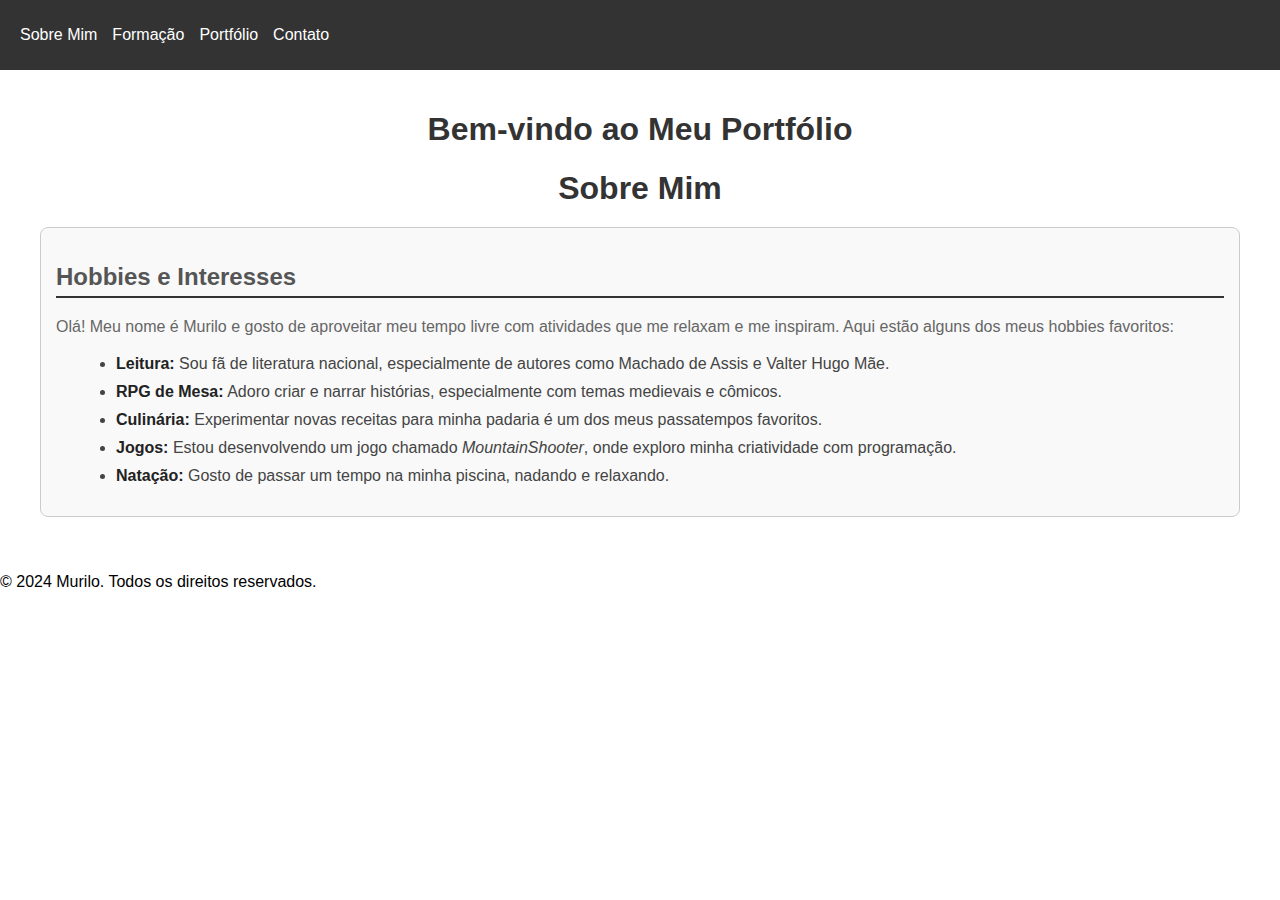
<file: index.html>
<!DOCTYPE html>
<html lang="pt-BR">
<head>
    <meta charset="UTF-8">
    <meta name="viewport" content="width=device-width, initial-scale=1.0">
    <title>Meu Portfólio</title>
    <link rel="stylesheet" href="css/style.css">
</head>
<body>
    <header>
        <nav>
            <ul>
                <li><a href="index.html">Sobre Mim</a></li>
                <li><a href="formacao.html">Formação</a></li>
                <li><a href="portfolio.html">Portfólio</a></li>
                <li><a href="contato.html">Contato</a></li>
            </ul>
        </nav>
    </header>
    <main>
        <h1>Bem-vindo ao Meu Portfólio</h1>
        <h1>Sobre Mim</h1>
        <section id="hobbies">
            <h2>Hobbies e Interesses</h2>
            <p>Olá! Meu nome é Murilo e gosto de aproveitar meu tempo livre com atividades que me relaxam e me inspiram. Aqui estão alguns dos meus hobbies favoritos:</p>
            <ul>
                <li><strong>Leitura:</strong> Sou fã de literatura nacional, especialmente de autores como Machado de Assis e Valter Hugo Mãe.</li>
                <li><strong>RPG de Mesa:</strong> Adoro criar e narrar histórias, especialmente com temas medievais e cômicos.</li>
                <li><strong>Culinária:</strong> Experimentar novas receitas para minha padaria é um dos meus passatempos favoritos.</li>
                <li><strong>Jogos:</strong> Estou desenvolvendo um jogo chamado <em>MountainShooter</em>, onde exploro minha criatividade com programação.</li>
                <li><strong>Natação:</strong> Gosto de passar um tempo na minha piscina, nadando e relaxando.</li>
            </ul>
        </section>
    </main>
    <footer>
        <p>&copy; 2024 Murilo. Todos os direitos reservados.</p>
    </footer>
</body>
</html>
</file>
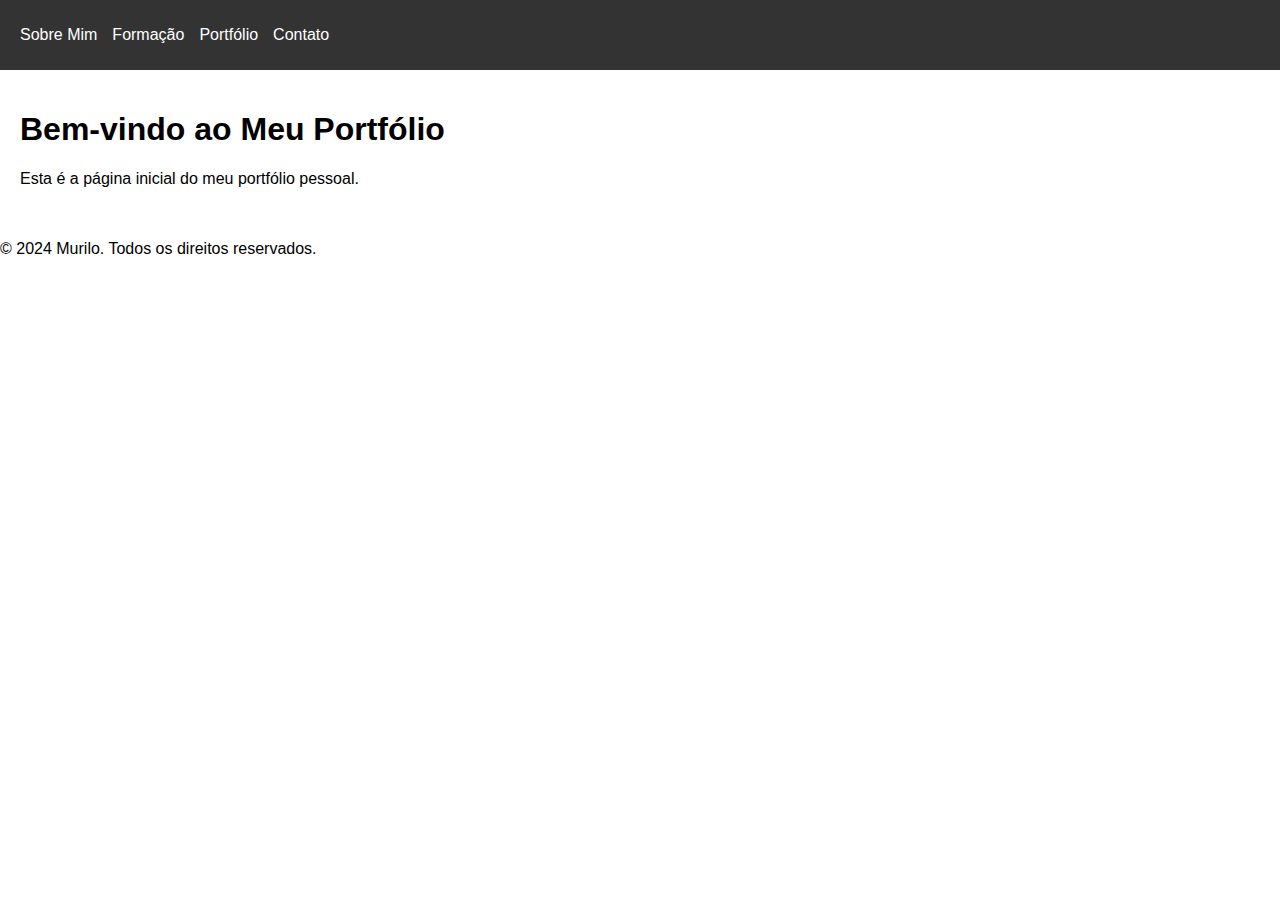
<file: trab/index.html>
<!DOCTYPE html>
<html lang="pt-BR">
<head>
    <meta charset="UTF-8">
    <meta name="viewport" content="width=device-width, initial-scale=1.0">
    <title>Meu Portfólio</title>
    <link rel="stylesheet" href="style.css">
</head>
<body>
    <header>
        <nav>
            <ul>
                <li><a href="index.html">Sobre Mim</a></li>
                <li><a href="formacao.html">Formação</a></li>
                <li><a href="portfolio.html">Portfólio</a></li>
                <li><a href="contato.html">Contato</a></li>
            </ul>
        </nav>
    </header>
    <main>
        <h1>Bem-vindo ao Meu Portfólio</h1>
        <p>Esta é a página inicial do meu portfólio pessoal.</p>
    </main>
    <footer>
        <p>&copy; 2024 Murilo. Todos os direitos reservados.</p>
    </footer>
</body>
</html>
</file>
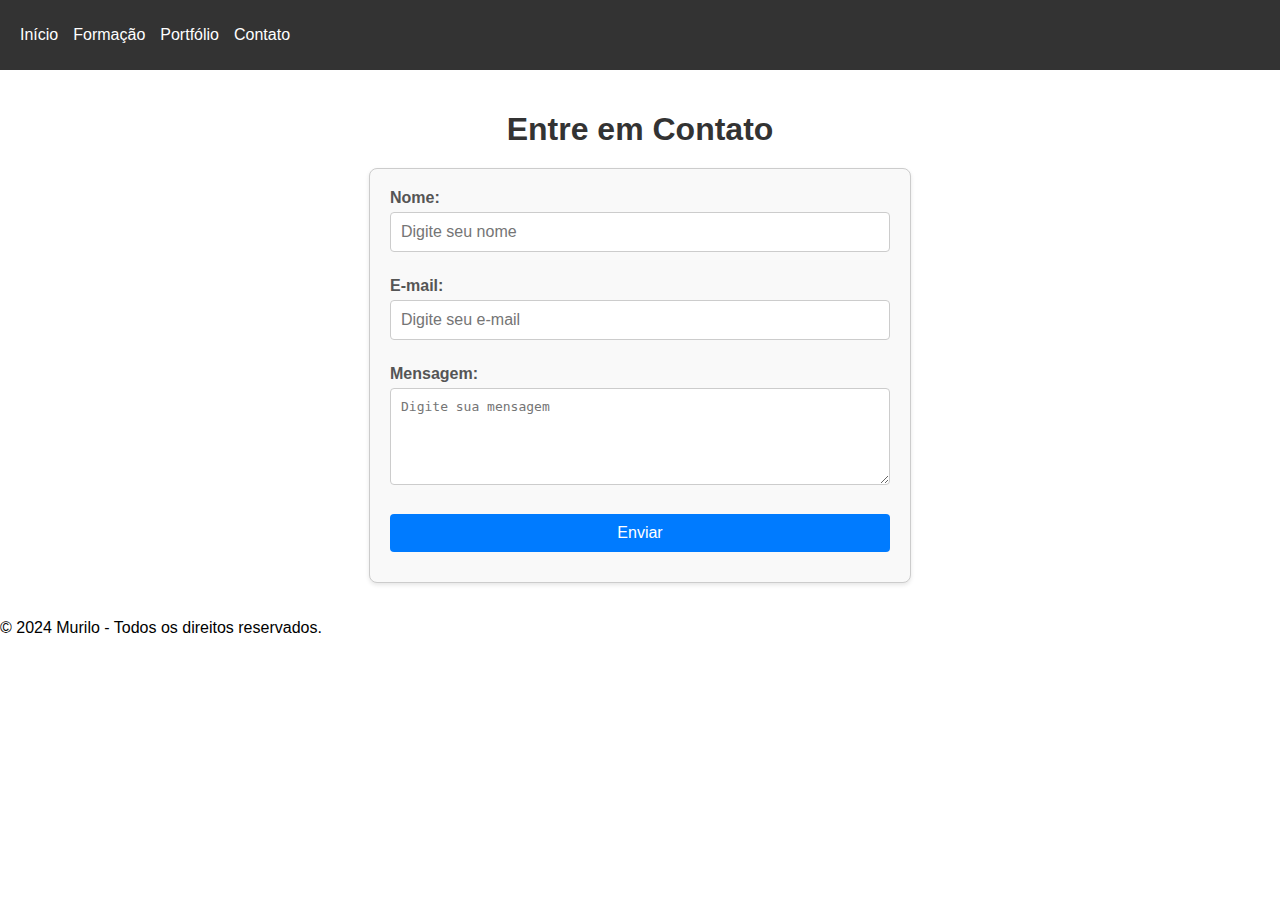
<file: contato.html>
<!DOCTYPE html>
<html lang="pt-BR">
<head>
    <meta charset="UTF-8">
    <meta name="viewport" content="width=device-width, initial-scale=1.0">
    <title>Contato - Murilo</title>
    <link rel="stylesheet" href="css/style.css">
    <script defer src="js/script.js"></script>
</head>
<body>
    <header>
        <nav>
            <ul>
                <li><a href="index.html">Início</a></li>
                <li><a href="formacao.html">Formação</a></li>
                <li><a href="portfolio.html">Portfólio</a></li>
                <li><a href="contato.html">Contato</a></li>
            </ul>
        </nav>
    </header>
    <main>
        <h1>Entre em Contato</h1>
        <form id="contactForm">
            <div class="form-group">
                <label for="nome">Nome:</label>
                <input type="text" id="nome" name="nome" placeholder="Digite seu nome" required>
            </div>
            <div class="form-group">
                <label for="email">E-mail:</label>
                <input type="email" id="email" name="email" placeholder="Digite seu e-mail" required>
            </div>
            <div class="form-group">
                <label for="mensagem">Mensagem:</label>
                <textarea id="mensagem" name="mensagem" rows="5" placeholder="Digite sua mensagem" required></textarea>
            </div>
            <button type="submit">Enviar</button>
        </form>
        <p id="successMessage" class="hidden">Sua mensagem foi enviada com sucesso!</p>
    </main>
    <footer>
        <p>&copy; 2024 Murilo - Todos os direitos reservados.</p>
    </footer>
</body>
</html>
</file>
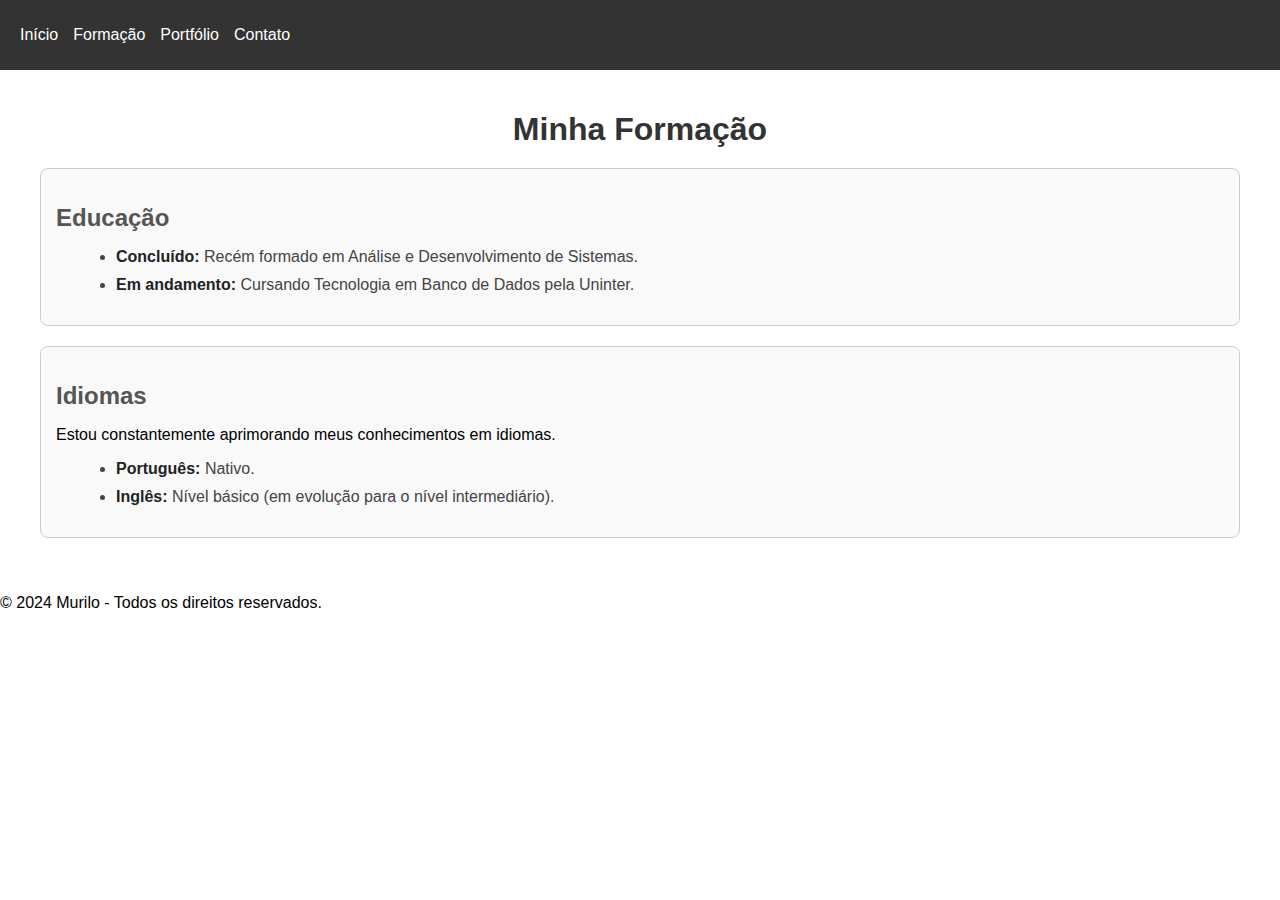
<file: formacao.html>
<!DOCTYPE html>
<html lang="pt-BR">
<head>
    <meta charset="UTF-8">
    <meta name="viewport" content="width=device-width, initial-scale=1.0">
    <title>Formação - Murilo</title>
    <link rel="stylesheet" href="css/style.css">
</head>
<body>
    <header>
        <nav>
            <ul>
                <li><a href="index.html">Início</a></li>
                <li><a href="formacao.html">Formação</a></li>
                <li><a href="portfolio.html">Portfólio</a></li>
                <li><a href="contato.html">Contato</a></li>
            </ul>
        </nav>
    </header>
    <main>
        <h1>Minha Formação</h1>
        <section id="educacao">
            <h2>Educação</h2>
            <ul>
                <li><strong>Concluído:</strong> Recém formado em Análise e Desenvolvimento de Sistemas.</li>
                <li><strong>Em andamento:</strong> Cursando Tecnologia em Banco de Dados pela Uninter.</li>
            </ul>
        </section>
        <section id="idiomas">
            <h2>Idiomas</h2>
            <p>Estou constantemente aprimorando meus conhecimentos em idiomas.</p>
            <ul>
                <li><strong>Português:</strong> Nativo.</li>
                <li><strong>Inglês:</strong> Nível básico (em evolução para o nível intermediário).</li>
            </ul>
        </section>
    </main>
    <footer>
        <p>&copy; 2024 Murilo - Todos os direitos reservados.</p>
    </footer>
</body>
</html>
</file>
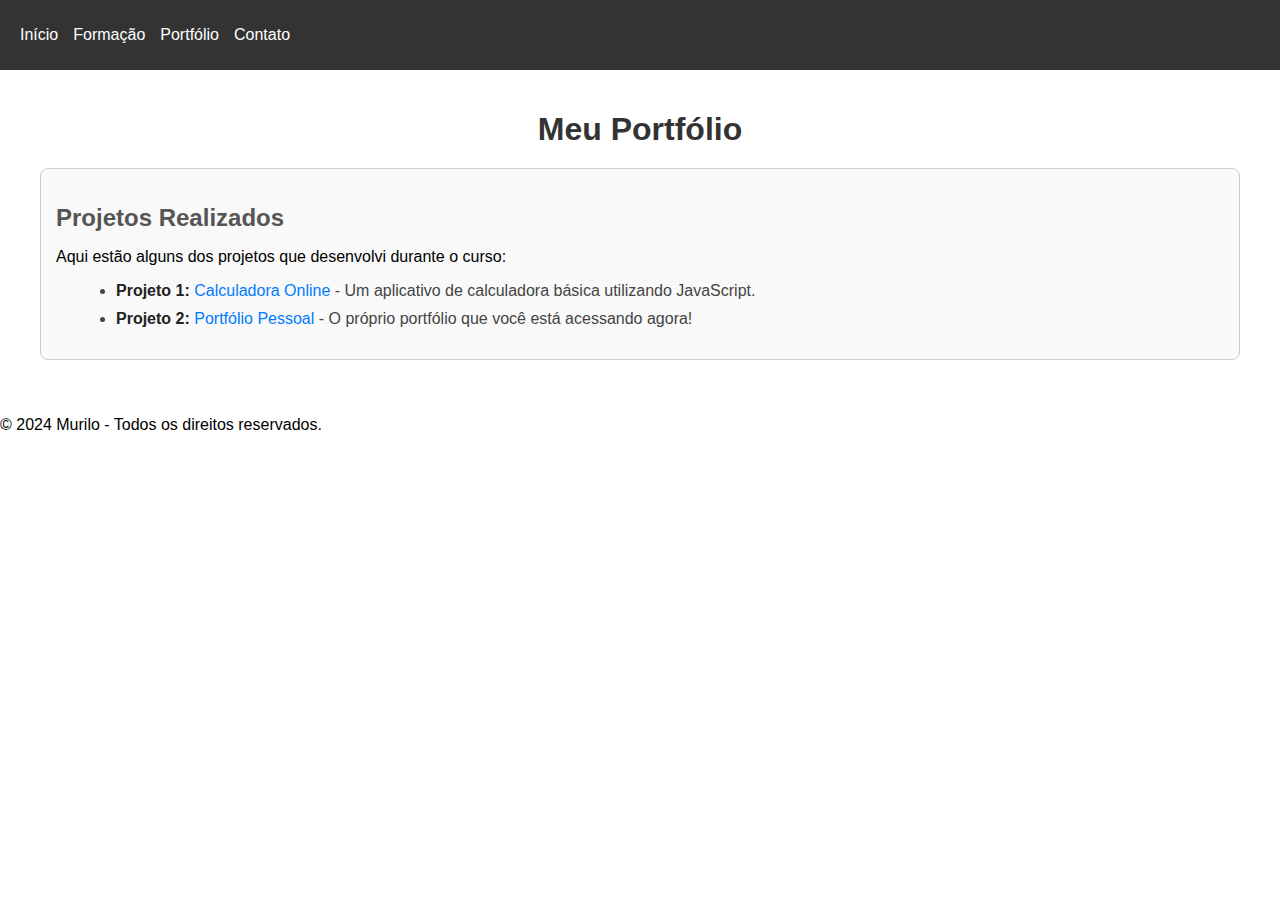
<file: portfolio.html>
<!DOCTYPE html>
<html lang="pt-BR">
<head>
    <meta charset="UTF-8">
    <meta name="viewport" content="width=device-width, initial-scale=1.0">
    <title>Portfólio - Murilo</title>
    <link rel="stylesheet" href="css/style.css">
</head>
<body>
    <header>
        <nav>
            <ul>
                <li><a href="index.html">Início</a></li>
                <li><a href="formacao.html">Formação</a></li>
                <li><a href="portfolio.html">Portfólio</a></li>
                <li><a href="contato.html">Contato</a></li>
            </ul>
        </nav>
    </header>
    <main>
        <h1>Meu Portfólio</h1>
        <section id="projetos">
            <h2>Projetos Realizados</h2>
            <p>Aqui estão alguns dos projetos que desenvolvi durante o curso:</p>
            <ul>
                <li>
                    <strong>Projeto 1:</strong> <a href="https://mucamm.github.io/calculadora-basica-murilo/" target="_blank">Calculadora Online</a> - Um aplicativo de calculadora básica utilizando JavaScript.
                </li>
                <li>
                    <strong>Projeto 2:</strong> <a href="https://mucamm.github.io/mysite-murilo/" target="_blank">Portfólio Pessoal</a> - O próprio portfólio que você está acessando agora!
                </li>
            </ul>
        </section>
    </main>
    <footer>
        <p>&copy; 2024 Murilo - Todos os direitos reservados.</p>
    </footer>
</body>
</html>
</file>
<file: css/style.css>
body {
    font-family: Arial, sans-serif;
    margin: 0;
    padding: 0;
}

header {
    background-color: #333;
    color: white;
    padding: 10px 20px;
}

nav ul {
    list-style: none;
    display: flex;
    padding: 0;
}

nav ul li {
    margin-right: 15px;
}

nav ul li a {
    color: white;
    text-decoration: none;
}

main {
    padding: 20px;
}

form {
    display: flex;
    flex-direction: column;
    max-width: 400px;
}

form label, form input, form textarea, form button {
    margin-bottom: 10px;
}

/* Estilo da seção Sobre Mim */
main h1 {
    text-align: center;
    margin-bottom: 20px;
    color: #333;
}

#hobbies h2 {
    color: #555;
    font-size: 1.5em;
    border-bottom: 2px solid #333;
    padding-bottom: 5px;
    margin-bottom: 15px;
}

#hobbies p {
    font-size: 1em;
    line-height: 1.6;
    color: #666;
}

#hobbies ul {
    list-style-type: disc;
    margin-left: 20px;
}

#hobbies li {
    margin-bottom: 10px;
    color: #444;
}

#hobbies li strong {
    color: #222;
}


/* Estilo para a página de formação */
main h1 {
    text-align: center;
    margin-bottom: 20px;
    color: #333;
}

section {
    margin: 20px;
    padding: 15px;
    border: 1px solid #ccc;
    border-radius: 8px;
    background-color: #f9f9f9;
}

section h2 {
    color: #555;
    font-size: 1.5em;
    margin-bottom: 10px;
}

section ul {
    list-style-type: square;
    margin-left: 20px;
}

section li {
    margin-bottom: 10px;
    font-size: 1em;
    color: #444;
}

section li strong {
    color: #222;
}


/* Estilo para a página de portfólio */
main h1 {
    text-align: center;
    margin-bottom: 20px;
    color: #333;
}

section {
    margin: 20px;
    padding: 15px;
    border: 1px solid #ccc;
    border-radius: 8px;
    background-color: #f9f9f9;
}

section h2 {
    color: #555;
    font-size: 1.5em;
    margin-bottom: 10px;
}

section ul {
    list-style-type: disc;
    margin-left: 20px;
}

section li {
    margin-bottom: 10px;
    font-size: 1em;
    color: #444;
}

section li a {
    text-decoration: none;
    color: #007BFF;
    transition: color 0.3s ease;
}

section li a:hover {
    color: #0056b3;
}


/* Estilo para a página de contato */
main h1 {
    text-align: center;
    margin-bottom: 20px;
    color: #333;
}

form {
    max-width: 500px;
    margin: 0 auto;
    padding: 20px;
    border: 1px solid #ccc;
    border-radius: 8px;
    background-color: #f9f9f9;
    box-shadow: 0 2px 4px rgba(0, 0, 0, 0.1);
}

.form-group {
    margin-bottom: 15px;
}

.form-group label {
    display: block;
    margin-bottom: 5px;
    font-weight: bold;
    color: #555;
}

.form-group input,
.form-group textarea {
    width: 100%;
    padding: 10px;
    border: 1px solid #ccc;
    border-radius: 4px;
    font-size: 1em;
    box-sizing: border-box;
}

.form-group textarea {
    resize: vertical;
}

button {
    display: block;
    width: 100%;
    padding: 10px;
    border: none;
    border-radius: 4px;
    background-color: #007BFF;
    color: white;
    font-size: 1em;
    cursor: pointer;
    transition: background-color 0.3s ease;
}

button:hover {
    background-color: #0056b3;
}

#successMessage {
    margin-top: 15px;
    color: green;
    font-weight: bold;
    text-align: center;
}

.hidden {
    display: none;
}
</file>
<file: trab/style.css>
body {
    font-family: Arial, sans-serif;
    margin: 0;
    padding: 0;
}

header {
    background-color: #333;
    color: white;
    padding: 10px 20px;
}

nav ul {
    list-style: none;
    display: flex;
    padding: 0;
}

nav ul li {
    margin-right: 15px;
}

nav ul li a {
    color: white;
    text-decoration: none;
}

main {
    padding: 20px;
}

form {
    display: flex;
    flex-direction: column;
    max-width: 400px;
}

form label, form input, form textarea, form button {
    margin-bottom: 10px;
}
</file>
